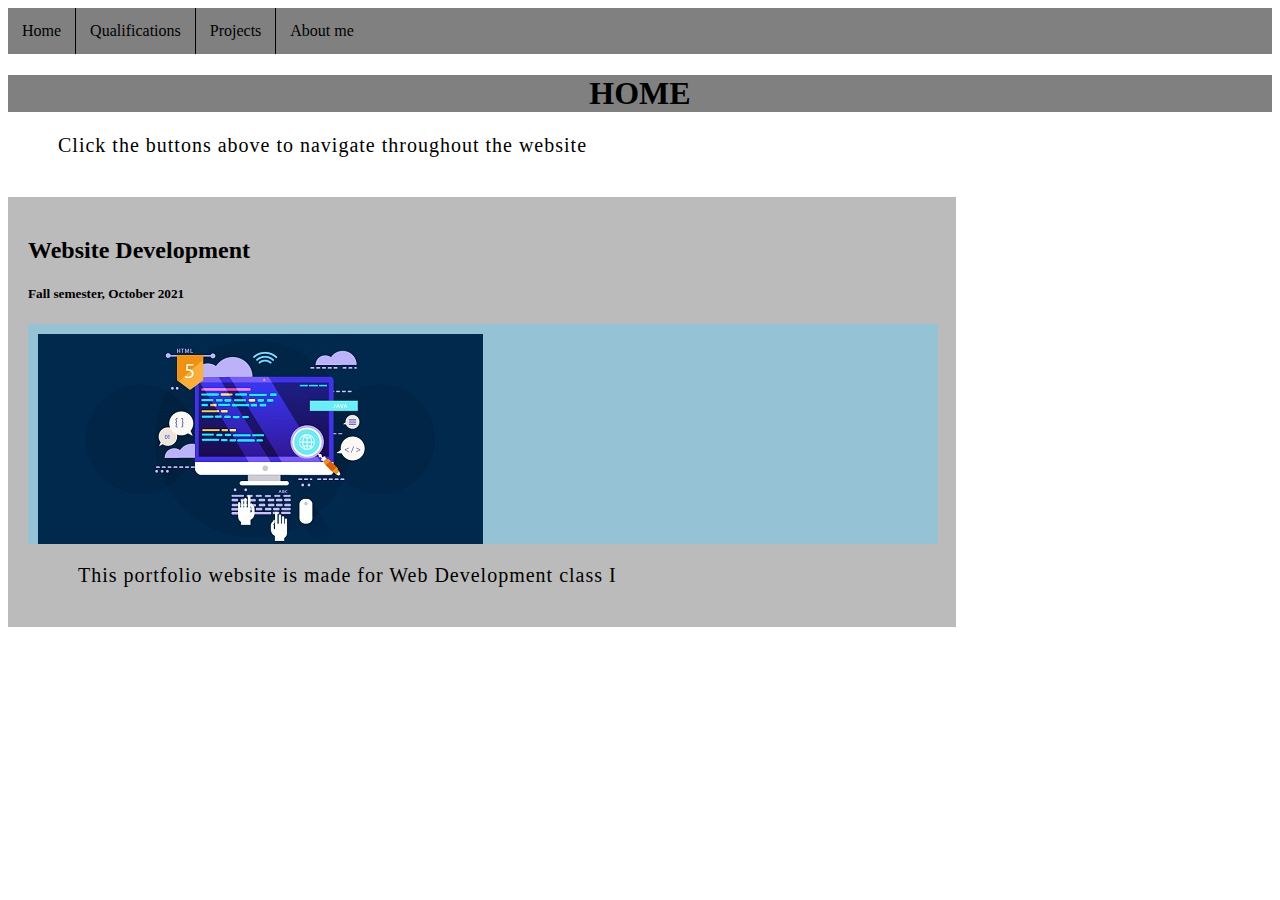
<file: index.html>
<!DOCTYPE html>
<html lang="en">
    <!--this is my home page-->
    <title>My Portfolio</title>
    <style>
        /* this rule is to set the style for table in the webpage */

        /* This rule is to set the navigation bar */
        ul
        {
            list-style: none;
            margin:0%;
            padding:0%;
            overflow: hidden;
            background-color: grey;
        }
        /* this rule defines the elements to align to left*/
        li
        {
            float: left;
            border-right:1px solid black;
        }
        /*this rule is to set the border in the navigation bar*/
        li:last-child{
            border-right:none;
        }
        /* to display the hover color as blue and text color as white*/
        li a:hover
        {
            color:white; 
            background-color: blue;
        }
        h1
        {
            /*aligining the header 1 to center and setting the color to green*/
            text-align: center;
            text-transform: uppercase;
            background-color: grey;
        }
        /*setting the style for paragraph*/
        p
        {
            text-indent: 50px;
            letter-spacing: 1px;
            text-align: justify;
            font-size: 20px;
            font-style:normal;
            font-family: 'Times New Roman';
        }
        li a
        {
            display:block;
            text-align: center;
            padding: 14px 14px;
            text-decoration: none;
        }
        a{
            text-decoration: none;
            color: black;
        }
        table, td, th { /*the table can be used to display the education qualifications*/
        border: 2px solid black;
        }
        table{
        border-collapse: collapse;
        width: 100px;
        }
        th{
        height:50px;
        vertical-align: bottom;
        }
        /* body {
            /* background-image: url(Reimu.jpg);
            background-repeat: none; 
        }*/
        /*style rule to add a card effect for articles*/
        .card{
            background-color: #bbb;
            padding: 20px;
            margin-top: 20px;
        }
        .leftcolumn{
            float: left;
            width: 75%;
        }
        .row:after{
            content: "";
            display: table;
            clear: both;
        }
        .img{
            width:98%;
            background-color: rgb(149, 194, 212);
            padding: 10px;
        }
    </style>
<body>
    <ul>
        <li> <a class = "active" href="#none">Home</a> </li>
             <li><a class = "active" href="qualifications.html">Qualifications</a> </li>
             <li><a class = "active" href="projects.html">Projects</a></li>
             <li><a class = "active" href="aboutme.html">About me</a></li>
    </ul>
    <div>
        <h1>Home</h1>
        <p>Click the buttons above to navigate throughout the website</p>
        <!-- <img src="C:\Users\Ofelia\Desktop\HTML\Website\Nitori.gif" alt="Reimu" style="float: right;" width = "512px" height = "512px">
        <img src="C:\Users\Ofelia\Desktop\HTML\Website\ReimuFumo.jpg" width="512px" height="512px" usemap="#workmap"> -->
    </div>
    <map name="workmap">
        <area shape="rect" coords="137,101,255,144" alt="go to next html page" href="C:\Users\Ofelia\Desktop\HTML\Website\qualifications.html">
    </map>
    <!-- <form>
        <input style="float: right;" type="text" name="Search" placeholder="Search...">
    </form> -->
<div class="row">
    <div class="leftcolumn">
        <div class="card">
            <h2>Website Development</h2>
            <h5>Fall semester, October 2021</h5>
            <div class="img" style="height: 200px;"><img src="Web.jpg"></div>
                
            <p>This portfolio website is made for Web Development class I</p>
        </div>
    </div>
</div>    
</body>
</html>
</file>
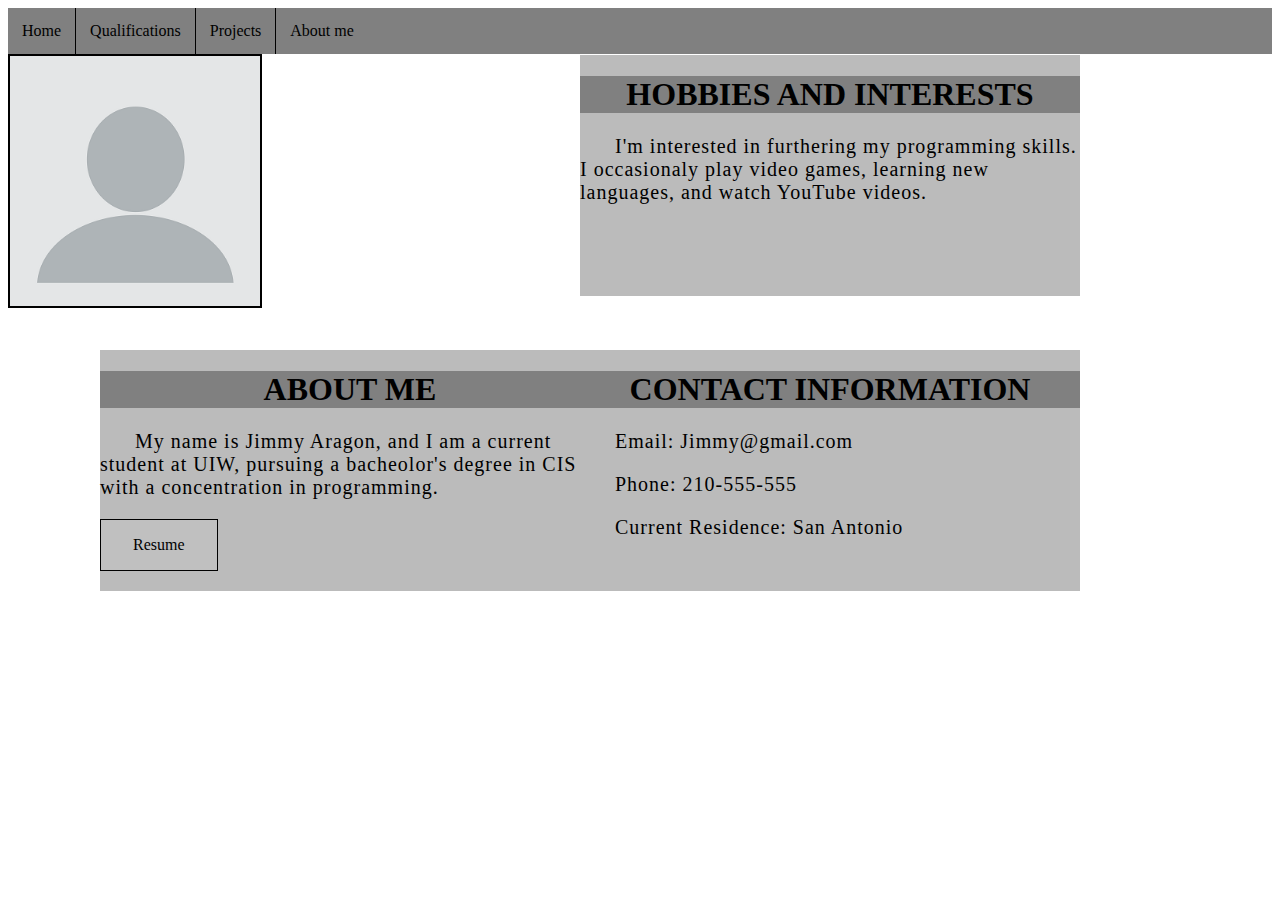
<file: aboutme.html>
<!DOCTYPE html>
<html lang="en">
    <!--this is my home page-->
    <title>About Me Page</title>
    <style>
        /* this rule is to set the style for table in the webpage */

        /* This rule is to set the navigation bar */
        ul
        {
            list-style: none;
            margin: 0%;
            padding:0%;
            overflow: hidden;
            background-color: grey;
        }
        /* this rule defines the elements to align to left*/
        li
        {
            float: left;
            border-right:1px solid black;
        }
        /*this rule is to set the border in the navigation bar*/
            li:last-child{
            border-right:none;
        }
        /* to display the hover color as blue and text color as white*/
        li a:hover
        {
            color:white; 
            background-color: blue;
        }
        h1
        {
            /*aligining the header 1 to center and setting the color to green*/
            text-align: center;
            text-transform: uppercase;
            background-color: grey;
        }
        /*setting the style for paragraph*/
        p
        {
            text-indent: 35px;
            letter-spacing: 1px;
            text-align: left;
            font-size: 20px;
            font-style:normal;
            font-family: 'Times New Roman';
        }
        li a
        {
            display:block;
            text-align: center;
            padding: 14px 14px;
            text-decoration: none;
        }
        a{
            text-decoration: none;
            color: black;
        }
        table, td, th { /*the table can be used to display the education qualifications*/
        border: 2px solid black;
        }
        table{
        border-collapse: collapse;
        width: 100px;
        }
        th{
        height:50px;
        vertical-align: bottom;
        }
        }
        /*this is the rule for defining profile picture*/
        div.logo{/*positioning my logo on the webpage*/
            /* display: inline; */
            position: absolute;
            margin-left: 500px;
        }
        /* adding the rule for footer section of the webpage*/
        footer{
            background-color: #bbb;
            padding:10px;
            text-align: center;
            color: black;
        }
        /*rule for defining the article*/
        article{
            float: center;
            padding: 20px;
            width: auto;
            background: #bbb;
            height: 220px;
            /*display: inline;*/ /*can not use inline with float center*/
        }
        section::after{
            content: "";
            display: table;
            clear:both;

        }
        div.logo-text { /* Position text within site-branding */
            position: absolute;
            top: 351px;
            /* display: inline-block; */
            width: 380px;
            margin: auto;
            vertical-align: right;}
        #frame {
            position: absolute;
            top: 55px;
            bottom: 0px;
            right: 200px;
            width: 500px;
            height: 241px;
            background-color: #bbb;
            
        }
        #frame2 {
            position: absolute;
            top: 350px;
            bottom: 20px;
            right: 200px;
            width: 500px;
            height: 241px;
            background-color: #bbb;
            
        }
        #frame3{
            position: absolute;
            top: 350px;
            bottom: 20px;
            left: 100px;
            width: 500px;
            height: 241px;
            background-color: #bbb;
        }
        .button{
            background-color: #00aefe;
            border:none;
            padding: 16px 32px;
            text-align: center;
            text-decoration: none;
            display: inline-block;
            font-size: 16px;
            font-family: 'Times New Roman', Times, serif;
            cursor: pointer;
        }
.button1{
    background-color:silver;
    border: 1px solid;
    border-color: solid black;

}
.button:hover{
    color: white;
    background-color: teal;
}
    </style>
<body>
    <ul>
             <li> <a class = "active" href="index.html">Home</a> </li>
             <li><a class = "active" href="qualifications.html">Qualifications</a> </li>
             <li><a class = "active" href="projects.html">Projects</a></li>
             <li><a class = "active" href="aboutme.html">About me</a></li>
    </ul>
    <div class="logo">
        <img src="blank-profile-picture.png" style = "float: left; height: 250px; border:2px solid black;" alt= "Profile Picture">
    <div>
        <h1 style="float:left; position: relative;left: x; top: 23px;"> </h1>
    </div>
    <div id="frame">
        <h1>Hobbies and Interests</h1>
        <p>
            I'm interested in furthering my programming skills. I occasionaly play video games, learning new languages, and watch YouTube videos.</p>
    </div>
    <div id="frame2">
        <h1>Contact Information</h1>
        <p>Email: Jimmy@gmail.com</p>
        <p>Phone: 210-555-555</p>
        <p>Current Residence: San Antonio</p>
    </div>
    <div id="frame3">
        <h1>About me</h1>
        <p>My name is Jimmy Aragon, and I am a current student at UIW, pursuing a bacheolor's degree in CIS
             with a concentration in programming.</p>
        <a href="Resume.docx">
            <button class="button button1">Resume</button></a>
    </div>
</body>
</html>
</file>
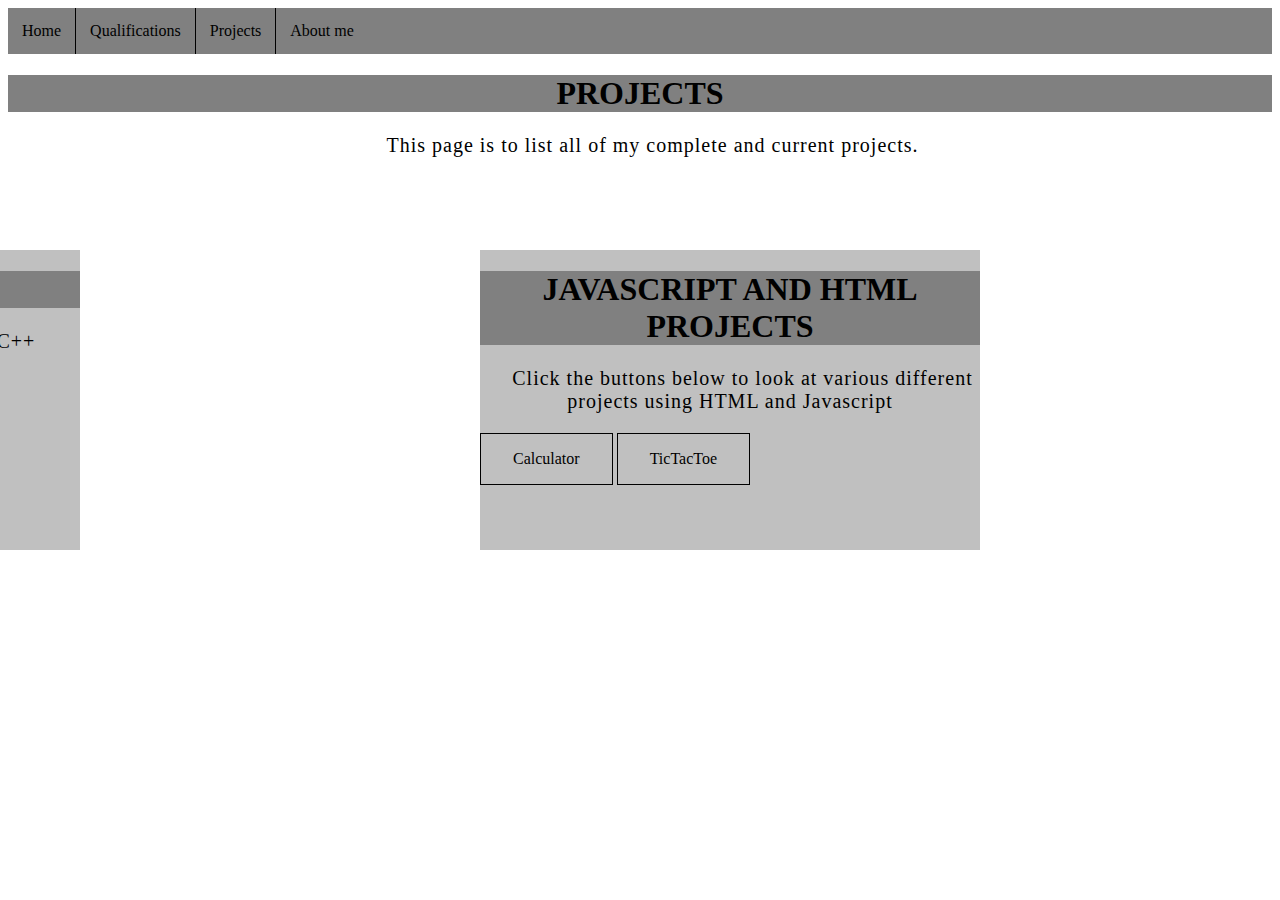
<file: projects.html>
<!DOCTYPE html>
<html lang="en">
    <!--this is my home page-->
    <title>Projects Page</title>
    <style>
        /* this rule is to set the style for table in the webpage */

        /* This rule is to set the navigation bar */
        ul
        {
            list-style: none;
            margin: 0%;
            padding:0%;
            overflow: hidden;
            background-color: grey;
        }
        /* this rule defines the elements to align to left*/
        li
        {
            float: left;
            border-right:1px solid black;
        }
        /*this rule is to set the border in the navigation bar*/
        li:last-child{
            border-right:none;
        }
        /* to display the hover color as blue and text color as white*/
        li a:hover
        {
            color:white; 
            background-color: blue;
        }
        h1
        {
            /*aligining the header 1 to center and setting the color to green*/
            text-align: center;
            text-transform: uppercase;
            background-color: grey;
        }
        /*setting the style for paragraph*/
        p
        {
            text-indent: 25px;
            letter-spacing: 1px;
            text-align: center;
            font-size: 20px;
            font-style:normal;
            font-family: 'Times New Roman';
        }
        li a
        {
            display:block;
            text-align: center;
            padding: 14px 14px;
            text-decoration: none;
        }
        a{
            text-decoration: none;
            color: black;
        }
        table, td, th { /*the table can be used to display the education qualifications*/
        border: 2px solid black;
        }
        table{
        border-collapse: collapse;
        width: 100px;
        }
        th{
        height:50px;
        vertical-align: bottom;
        }
        #frame {
            position: absolute;
            top: 250px;
            bottom: 0px;
            right: 300px;
            width: 500px;
            height: 300px;
            background-color:silver;
        }
        #frame2 {
            position: absolute;
            top: 0px;
            bottom: 0px;
            right: 900px;
            width: 500px;
            height: 300px;
            background-color:silver;
        }
        .button{
            background-color: #00aefe;
            border:none;
            padding: 16px 32px;
            text-align: center;
            text-decoration: none;
            display: inline-block;
            font-size: 16px;
            font-family: 'Times New Roman', Times, serif;
            cursor: pointer;
        }
.button1{
    background-color:silver;
    border: 1px solid;
    border-color: solid black;
}
.button:hover{
    color: white;
    background-color: teal;
}

</style>
<body>
    <ul>
        <li> <a class = "active" href="index.html">Home</a> </li>
             <li><a class = "active" href="qualifications.html">Qualifications</a> </li>
             <li><a class = "active" href="projects.html">Projects</a></li>
             <li><a class = "active" href="aboutme.html">About me</a></li>
    </ul>
    <div>
        <h1>Projects</h1>
    </div>
    <p>
        This page is to list all of my complete and current projects.
    </p>
    <div id = "frame">
        <h1>Javascript and HTML projects</h1>
        <p>Click the buttons below to look at various different projects using HTML and Javascript</p>
        <a href="Calculator\Calmain.html" class="button button1">Calculator</a>
        <a href="TicTacToe\main_tictactoe.html" class="button button1">TicTacToe</a>
    <div id = "frame2">
        <h1>C++ Programs</h1>
        <p>Click the buttons below to view a few C++ programs 
            </p>
        <a href="inheritanceMulti.cpp">
            <button class="button button1">Inheritance</button></a>
        <a href="polymorphism.3.cpp">
            <button class="button button1">Virtual Function</button></a>
        <a href="polymorphism.2.cpp">
            <button class="button button1">Function Overloading</button></a>
    </div>
</body>
</html>
</file>
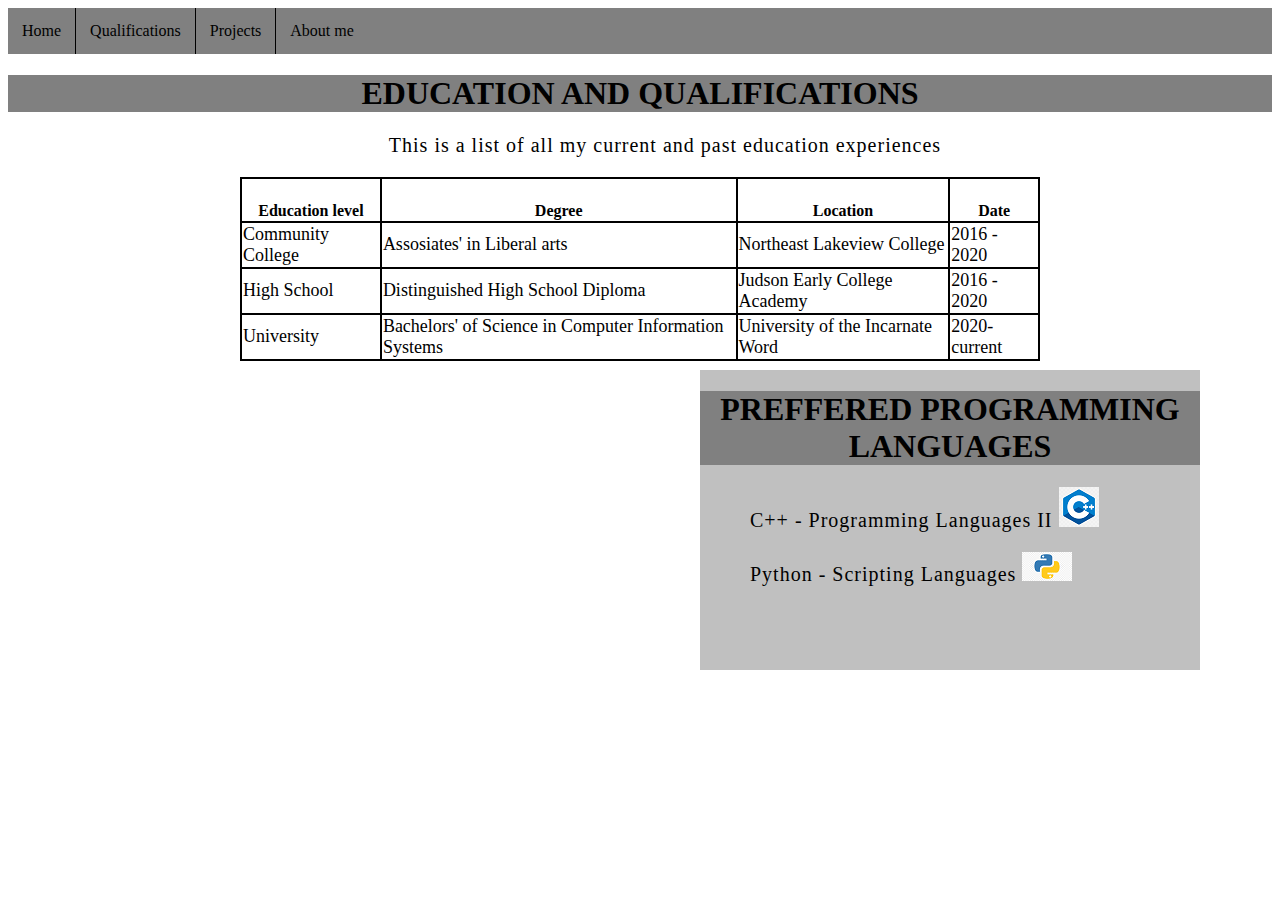
<file: qualifications.html>
<!DOCTYPE html>
<html lang="en">
    <!--this is my home page-->
    <title>Education and Qualifications</title>
    <style>
        /* this rule is to set the style for table in the webpage */

        /* This rule is to set the navigation bar */
        ul
        {
            list-style: none;
            margin: 0%;
            padding:0%;
            overflow: hidden;
            background-color:grey;
        }
        /* this rule defines the elements to align to left*/
        li
        {
            float: left;
            border-right:1px solid black;
        }
        /*this rule is to set the border in the navigation bar*/
        li:last-child{
            border-right:none;
        }
        /* to display the hover color as blue and text color as white*/
        li a:hover
        {
            color:white; 
            background-color: blue;
        }
        h1
        {
            /*aligining the header 1 to center and setting the color to green*/
            text-align: center;
            text-transform: uppercase;
            background-color: grey;
        }
        /*setting the style for paragraph*/
        p
        {
            text-indent: 50px;
            letter-spacing: 1px;
            text-align: justify;
            font-size: 20px;
            font-style:normal;
            font-family: 'Times New Roman';
        }
        li a
        {
            display:block;
            text-align: center;
            padding: 14px 14px;
            text-decoration: none;
        }
        a{
            text-decoration: none;
            color: black;
        }
        table, th { /*the table can be used to display the education qualifications*/
        border: 2px solid black;
        }
        td{
            border:2px solid black;
            font-family: 'Times New Roman', Times, serif;
            font-size: large;
        }
        table{
        border-collapse: collapse;
        width: 800px;
        }
        th{
        height:40px;
        vertical-align: bottom;
        }
        #frame {
            position: absolute;
            top: 370px;
            bottom: 0px;
            right: 0px;
            left: 700px;
            width: 500px;
            height: 300px;
            background-color:silver;
        }
    </style>
<body>
    <ul>
        <li> <a class = "active" href="index.html">Home</a> </li>
             <li><a class = "active" href="qualifications.html">Qualifications</a> </li>
             <li><a class = "active" href="projects.html">Projects</a></li>
             <li><a class = "active" href="aboutme.html">About me</a></li>
    </ul>
    <div>
        <h1>Education and Qualifications</h1>
        <p style="text-align:center">This is a list of all my current and past education experiences</p>
    </div>
    <table style="margin-left:auto;margin-right:auto;"> 
        <tr>
            <th>Education level</th>
            <th>Degree</th>
            <th>Location</th>
            <th>Date </th>
        </tr>
        <tr>
            <td>Community College</td>
            <td>Assosiates' in Liberal arts</td>
            <td>Northeast Lakeview College</td>
            <td>2016 - 2020</td>
        </tr>
        <tr>
            <td>High School</td>
            <td>Distinguished High School Diploma</td>
            <td>Judson Early College Academy</td>
            <td>2016 - 2020</td>
        </tr>
        <tr>
            <td>University</td>
            <td>Bachelors' of Science in Computer Information Systems</td>
            <td>University of the Incarnate Word</td>
            <td>2020-current</td>
        </tr>
    </table>
    <div id = "frame">
        <h1>Preffered programming languages</h1>
        <p>C++ - Programming Languages II <img src="C++ Logo.png"></p> 
        <p>Python - Scripting Languages <img src="Python Logo.png"></p>
    <!-- <form>
        <input style="float: right;" type="text" name="Search" placeholder="Search...">
    </form> -->
</body>
</html>
</file>
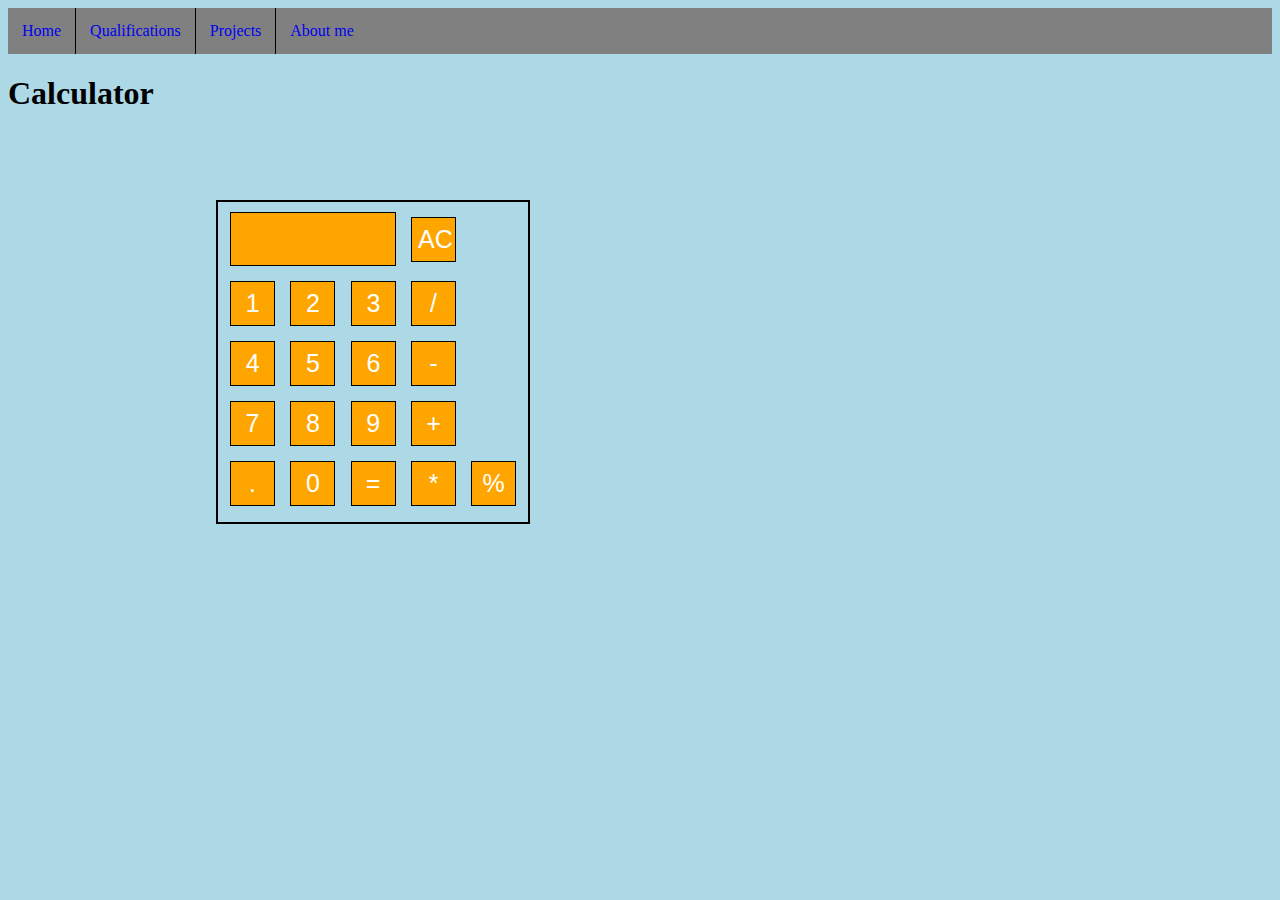
<file: Calculator/Calmain.html>
<!DocTYPE html>
<html>
<head>
    <title>Calculator</title>
    <script src="calculator.js" type="text/javascript"></script>
    <link rel="stylesheet" href="style1.css">
</head>
<body>
    <ul>
        <li> <a class = "active" href="../index.html">Home</a> </li>
             <li><a class = "active" href="../qualifications.html">Qualifications</a> </li>
             <li><a class = "active" href="../projects.html">Projects</a></li>
             <li><a class = "active" href="../aboutme.html">About me</a></li>
    </ul>
<div><h1>Calculator</h1></div>
<div style="width: 310px;height: 320px;border: 2px solid black; right: 750px;position: absolute; top: 200px;" 
    <h1></h1>
    <table align ="center" cellpadding="5" cellspacing="5" width="300">
        <tr align="center">
            <td colspan="3"><input type="text" id="result"/></td>
            <!-- clear() function will call clr to clear all value -->
            <td><input type="button" value="AC" onclick="clr()"/>
            <!-- <td>Enter the First Number</td>
            <td>Enter the Second Number</td>
            <td>Result</td> -->
        </tr>
        <tr align="center">
            <!-- create button and assign value to each button -->
            <!-- dis("1") will call function dis to display value -->
            <td><input type="button" value="1" onclick="dis('1')"/> </td>
            <td><input type="button" value="2" onclick="dis('2')"/> </td>
            <td><input type="button" value="3" onclick="dis('3')"/> </td>
            <td><input type="button" value="/" onclick="dis('/')"/> </td>
            
            <!-- <td><input name="first number" type="text" size="12" id="numl"/></td>
            <td><input name="second number" type="text" size="12" id="num2"/></td>
            <td><input type="text" size="12" id="result" readonly/></td> -->
        </tr>
        <tr colspan="3" align="center">
            <td><input type="button" value="4" onclick="dis('4')"/> </td>
            <td><input type="button" value="5" onclick="dis('5')"/> </td>
            <td><input type="button" value="6" onclick="dis('6')"/> </td>
            <td><input type="button" value="-" onclick="dis('-')"/> </td>
            <!-- <button class="button" onclick="calculate('1')"> + </button>
            <button class="button" onclick="calculate('2')"> - </button>
            <button class="button" onclick="calculate('3')"> * </button>
            <button class="button" onclick="calculate('4')"> / </button>
            <button class="button" onclick="calculate('5')"> % </button> -->
        </tr>
        <tr>
            <td><input type="button" value="7" onclick="dis('7')"/> </td>
            <td><input type="button" value="8" onclick="dis('8')"/> </td>
            <td><input type="button" value="9" onclick="dis('9')"/> </td>
            <td><input type="button" value="+" onclick="dis('+')"/> </td>
         </tr>
         <tr>
            <td><input type="button" value="." onclick="dis('.')"/> </td>
            <td><input type="button" value="0" onclick="dis('0')"/> </td>
            <!-- for solve function call function solve to evaluate value -->
            <td><input type="button" value="=" onclick="solve()"/> </td>
            <td><input type="button" value="*" onclick="dis('*')"/> </td>
            <td><input type="button" value="%" onclick="dis('%')"/> </td>
         </tr>
    </table>
</div>
</body>
</html>
</file>
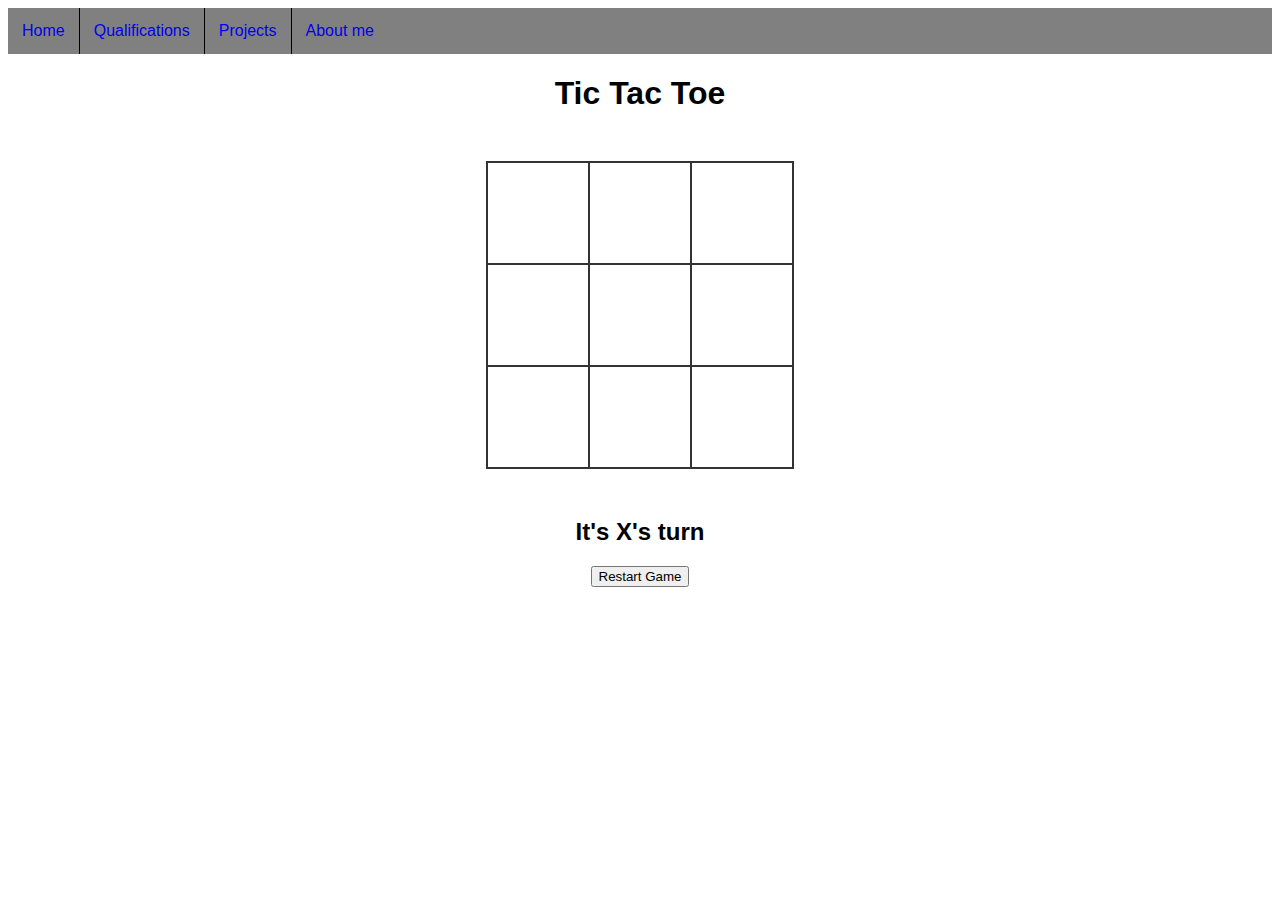
<file: TicTacToe/main_tictactoe.html>
<!doctype html>
<html lang="en">
<head>
    <meta charset="UTF-8">
    <meta name="viewport"
          content="width=device-width, user-scalable=no, initial-scale=1.0, maximum-scale=1.0, minimum-scale=1.0">
    <meta http-equiv="X-UA-Compatible" content="ie=edge">
    <title>Tic Tac Toe</title>
    <link rel="stylesheet" href="style_tictactoe.css">
</head>
<body>
<ul>
    <li> <a class = "active" href="../index.html">Home</a> </li>
             <li><a class = "active" href="../qualifications.html">Qualifications</a> </li>
             <li><a class = "active" href="../projects.html">Projects</a></li>
             <li><a class = "active" href="../aboutme.html">About me</a></li>
    </ul>
    <section>
        <h1 class="game--title">Tic Tac Toe</h1>
        <div class="game--container">
            <div data-cell-index="0" class="cell"></div>
            <div data-cell-index="1" class="cell"></div>
            <div data-cell-index="2" class="cell"></div>
            <div data-cell-index="3" class="cell"></div>
            <div data-cell-index="4" class="cell"></div>
            <div data-cell-index="5" class="cell"></div>
            <div data-cell-index="6" class="cell"></div>
            <div data-cell-index="7" class="cell"></div>
            <div data-cell-index="8" class="cell"></div>
        </div>
        <h2 class="game--status"></h2>
        <button class="game--restart">Restart Game</button>
    </section>
<script src="game.js"></script>
</body>
</html>
</file>
<file: Calculator/style1.css>
/* This rule is to set the navigation bar */
ul
{
    list-style: none;
    margin: 0%;
    padding:0%;
    overflow: hidden;
    background-color: grey;
}
/* this rule defines the elements to align to left*/
li
{
    float: left;
    border-right:1px solid black;
}
/*this rule is to set the border in the navigation bar*/
li:last-child{
    border-right:none;
}
/* to display the hover color as blue and text color as white*/
li a:hover
{
    color:white; 
    background-color: blue;
}
li a
{
    display:block;
    text-align: center;
    padding: 14px 14px;
    text-decoration: none;
}
body{
    background-color: lightblue;
}
input[type="button"]
{
    background-color:orange;
    color: white;
    border: solid black 1px;
    width: 45px;
    height: 45px;
    font-size: 25px;
}
input[type="text"]
{
    background-color:orange;
    border: solid black 1px;
    color: white;
    width: 160px;
    height: 50px;
    font-size: 25px;
}
</file>
<file: TicTacToe/style_tictactoe.css>
/* This rule is to set the navigation bar */
ul{
    list-style: none;
    margin: 0%;
    padding:0%;
    overflow: hidden;
    background-color: grey;
}
/* this rule defines the elements to align to left*/
li{
    float: left;
    border-right:1px solid black;
}
/*this rule is to set the border in the navigation bar*/
li:last-child{
    border-right:none;
}
/* to display the hover color as blue and text color as white*/
li a:hover{
    color:white; 
    background-color: blue;
}
li a
{
    display:block;
    text-align: center;
    padding: 14px 14px;
    text-decoration: none;
}
body {
    font-family: "Arial", sans-serif;
}
section {
    text-align: center;
}
.game--container {
    display: grid;
    grid-template-columns: repeat(3, auto);
    width: 306px;
    margin: 50px auto;
}
.cell {
    font-family: "Permanent Marker", cursive;
    width: 100px;
    height: 100px;
    box-shadow: 0 0 0 1px #333333;
    border: 1px solid #333333;
    cursor: pointer;
line-height: 100px;
    font-size: 60px;
}
</file>
